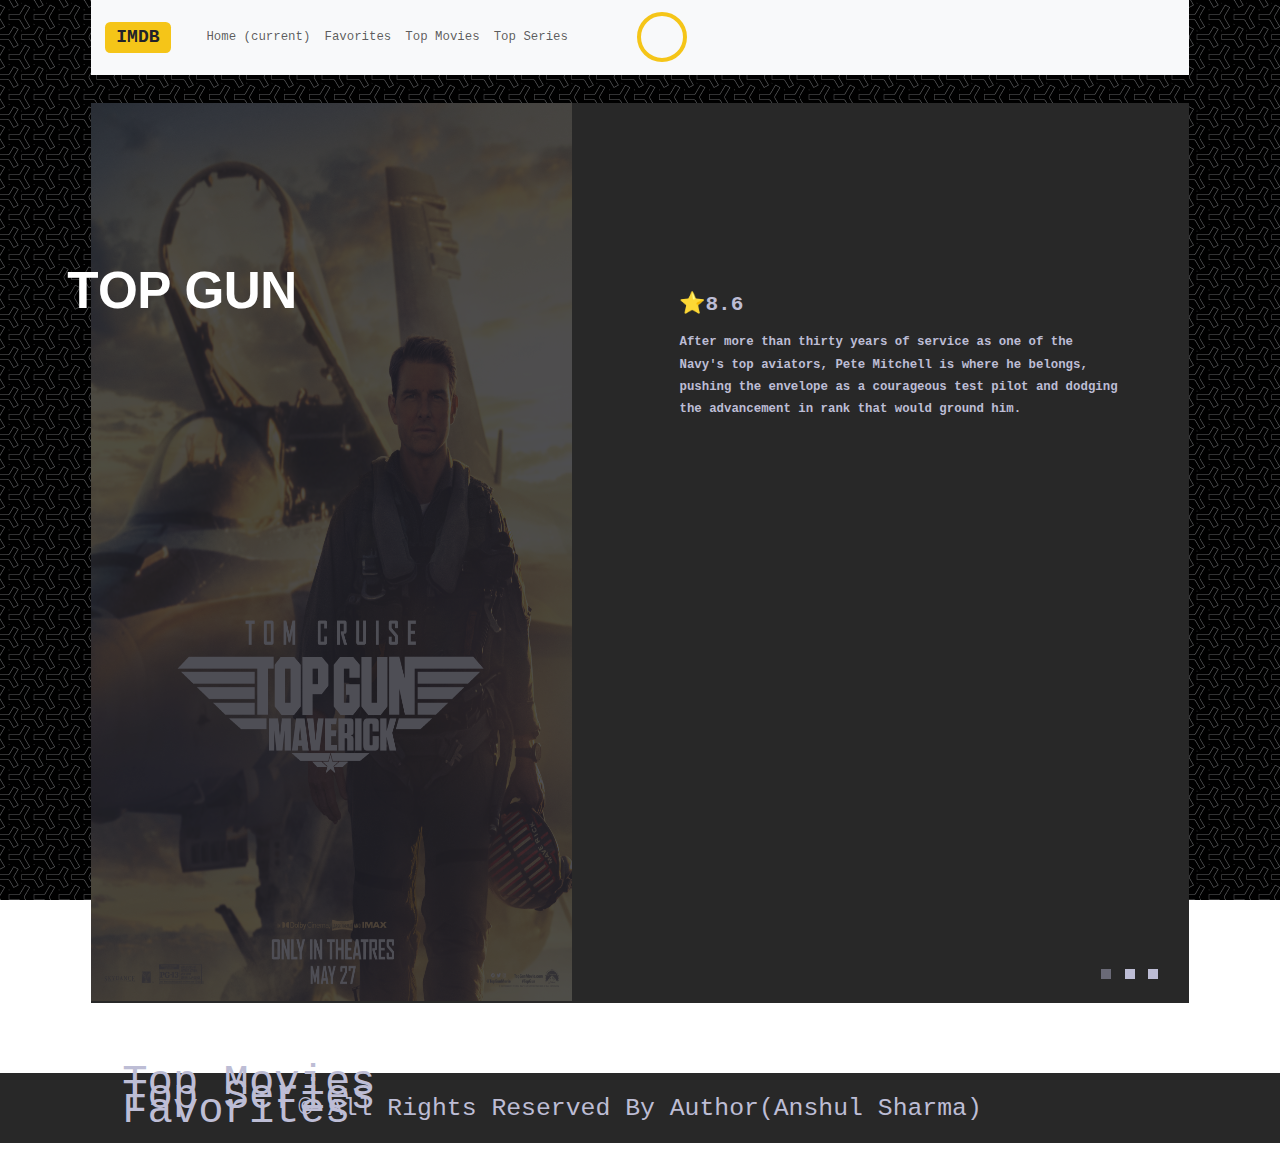
<file: index.html>
<!doctype html>
<html lang="en">

<head>
    <!-- Required meta tags -->
    <meta charset="utf-8">
    <meta name="viewport" content="width=device-width, initial-scale=1, shrink-to-fit=no">
    <!-- Font Awesome cdn -->
    <link rel="stylesheet" href="https://cdnjs.cloudflare.com/ajax/libs/font-awesome/6.1.1/css/all.min.css"
        integrity="sha512-KfkfwYDsLkIlwQp6LFnl8zNdLGxu9YAA1QvwINks4PhcElQSvqcyVLLD9aMhXd13uQjoXtEKNosOWaZqXgel0g=="
        crossorigin="anonymous" referrerpolicy="no-referrer" />
    <!-- BootStrap Cdn -->
    <link href="https://cdn.jsdelivr.net/npm/bootstrap@5.0.0-beta2/dist/css/bootstrap.min.css" rel="stylesheet" />
    <!-- Favicon -->
    <link rel="shortcut icon" href="./images/1592328.png" type="image/x-icon">
    <!-- CSS Links -->
    <link rel="stylesheet" href="./css/slide.css">
    <link rel="stylesheet" href="./css/cards.css">
    <link rel="stylesheet" href="./css/search_bar.css">
    <link rel="stylesheet" href="./css/home.css">
    <!-- Title -->
    <title>IMDB | Home</title>
</head>

<body>
    <!-- bootstram container for shorter width -->
    <div class="container">
        <header>
            <!-- Nav Bar -->
            <nav class="navbar navbar-expand-lg navbar-light bg-light">
                <a class="navbar-brand " href="#"><span class="badge"
                        style="background-color: rgb(245,197,24);color: rgb(34,34,42);font-size: large;margin-left: 1rem;"><strong>IMDB</strong></span>
                </a>
                <!-- nav bar dropdown button for smaller screen -->
                <button class="navbar-toggler m-2" type="button" data-toggle="collapse" data-target="#navbarNav"
                    aria-controls="navbarNav" aria-expanded="false" aria-label="Toggle navigation">
                    <span class="navbar-toggler-icon"></span>
                </button>
                <!-- search box -->
                <div class="box">
                    <form name="search">
                        <input onkeyup="findMovies()" onclick="findMovies()" id="movie-search-box" type="text"
                            class="input" name="txt" onfocusout="document.search.txt.value = ''">
                    </form>
                    <i class=" fas fa-search"></i>
                </div>
                <!-- serach list -->
                <div class="search-list" id="search-list">
                </div>
                <!-- nav bar droup down -->
                <div class="collapse navbar-collapse p-3" id="navbarNav">
                    <ul class="navbar-nav">
                        <!-- inner link to home -->
                        <li class="nav-item active">
                            <a class="nav-link" href="#">Home <span class="sr-only">(current)</span></a>
                        </li>
                        <!-- inner link to favorite -->
                        <li class="nav-item">
                            <a class="nav-link" href="#favorite">Favorites</a>
                        </li>
                        <!-- inner link to topMovies -->
                        <li class="nav-item">
                            <a class="nav-link" href="#topMovies">Top Movies</a>
                        </li>
                        <!-- inner link to topSeries -->
                        <li class="nav-item">
                            <a class="nav-link" href="#topSeries">Top Series</a>
                        </li>
                    </ul>
                </div>
            </nav>
        </header>
        <main>
            <!-- Slide show -->
            <div class="content-width">
                <div class="slideshow">
                    <!-- Slideshow Items -->
                    <div class="slideshow-items">
                        <!-- Top gun movie item -->
                        <div class="item" id="topGun">
                            <div class="item-image-container">
                                <img class="item-image" src="./images/top_gun.jpg" />
                            </div>
                            <!-- Staggered Header Elements -->
                            <div class="item-header">
                                <span class="vertical-part"><b>T</b></span>
                                <span class="vertical-part"><b>O</b></span>
                                <span class="vertical-part"><b>P</b></span>
                                <span class="vertical-part"><b>&nbsp;</b></span>
                                <span class="vertical-part"><b>G</b></span>
                                <span class="vertical-part"><b>U</b></span>
                                <span class="vertical-part"><b>N</b></span>
                            </div>
                            <!-- Staggered Description Elements -->
                            <div class="item-description">
                                <span class="vertical-part">
                                    <b>
                                        <strong class="slide-rating">⭐8.6</strong>
                                        <br>

                                    </b>
                                </span>
                                <span class="vertical-part">
                                    <b>After more than thirty years of service as one of the Navy's top aviators, Pete
                                        Mitchell is where he belongs, pushing
                                        the envelope as a courageous test pilot and dodging the advancement in rank that
                                        would ground him.</b>
                                </span>
                            </div>
                        </div>
                        <!-- doctor Strange movie item -->
                        <div class="item" id="drStrange">
                            <div class="item-image-container">
                                <img class="item-image" src="./images/dr_strange.jpg" />
                            </div>
                            <!-- Staggered Header Elements -->
                            <div class="item-header">
                                <span class="vertical-part"><b>D</b></span>
                                <span class="vertical-part"><b>R</b></span>
                                <span class="vertical-part"><b>&nbsp;</b></span>
                                <span class="vertical-part"><b>S</b></span>
                                <span class="vertical-part"><b>T</b></span>
                                <span class="vertical-part"><b>R</b></span>
                                <span class="vertical-part"><b>A</b></span>
                                <span class="vertical-part"><b>N</b></span>
                                <span class="vertical-part"><b>G</b></span>
                                <span class="vertical-part"><b>E</b></span>
                            </div>
                            <!-- Staggered Description Elements -->
                            <div class="item-description">
                                <span class="vertical-part">
                                    <b><strong class="slide-rating">⭐7.3</strong>
                                        <br>
                                    </b>
                                </span>
                                <span class="vertical-part">
                                    <b>Doctor Strange teams up with a mysterious teenage girl from his dreams who can
                                        travel across multiverses, to battle
                                        multiple threats, including other-universe versions of himself, which threaten
                                        to wipe out millions across the
                                        multiverse. They seek help from Wanda the Scarlet Witch, Wong and others.</b>
                                </span>
                            </div>
                        </div>
                        <!-- batman movie item -->
                        <div class="item" id="batman">
                            <div class="item-image-container">
                                <img class="item-image" src="./images/batman.jpg" />
                            </div>
                            <!-- Staggered Header Elements -->
                            <div class="item-header">
                                <span class="vertical-part"><b>B</b></span>
                                <span class="vertical-part"><b>A</b></span>
                                <span class="vertical-part"><b>T</b></span>
                                <span class="vertical-part"><b>M</b></span>
                                <span class="vertical-part"><b>A</b></span>
                                <span class="vertical-part"><b>N</b></span>
                            </div>
                            <!-- Staggered Description Elements -->
                            <div class="item-description">
                                <span class="vertical-part">
                                    <b>
                                        <strong class="slide-rating">⭐7.9</strong>
                                    </b>
                                </span>
                                <span class="vertical-part">
                                    <b>When a sadistic serial killer begins murdering key political figures in Gotham,
                                        Batman is forced to investigate the
                                        city's hidden corruption and question his family's involvement.</b>
                                </span>
                            </div>
                        </div>
                    </div>
                    <!-- bootom control cubes -->
                    <div class="controls">
                        <ul>
                            <li class="control" data-index="0"></li>
                            <li class="control" data-index="1"></li>
                            <li class="control" data-index="2"></li>
                        </ul>
                    </div>
                </div>
            </div>

            <!-- Top Movie Cards -->
            <div class="row top" id="topMovies">
                <div class="header">
                    <span class="title">Top Movies</span>
                    <div class="progress-bar"></div>
                </div>
                <div class="containers">
                    <div class="slider">
                    </div>
                </div>

            </div>
            <!-- Top Serires Cards -->
            <div class="row top" id="topSeries">
                <div class="header">
                    <span class="title">Top Series</span>
                    <div class="progress-bar"></div>
                </div>
                <div class="containers">
                    <div class="slider">
                    </div>
                </div>

            </div>
            <!-- Favorites Cards -->
            <div class="row" id="favorite">
                <div class="header">
                    <span class="title">Favorites</span>
                    <div class="progress-bar"></div>
                </div>
                <div class="containers">
                    <div class="slider">
                    </div>
                </div>
            </div>
        </main>

    </div>
    <div class="hide-search-list-container">

    </div>

    <footer>
        <span>© All Rights Reserved By Author(Anshul Sharma)</span>
    </footer>


    <!-- Optional JavaScript -->
    <!-- jQuery first, then Popper.js, then Bootstrap JS -->
    <script src="https://code.jquery.com/jquery-3.3.1.slim.min.js"
        integrity="sha384-q8i/X+965DzO0rT7abK41JStQIAqVgRVzpbzo5smXKp4YfRvH+8abtTE1Pi6jizo"
        crossorigin="anonymous"></script>
    <script src="https://cdn.jsdelivr.net/npm/popper.js@1.14.7/dist/umd/popper.min.js"
        integrity="sha384-UO2eT0CpHqdSJQ6hJty5KVphtPhzWj9WO1clHTMGa3JDZwrnQq4sF86dIHNDz0W1"
        crossorigin="anonymous"></script>
    <script src="https://cdn.jsdelivr.net/npm/bootstrap@4.3.1/dist/js/bootstrap.min.js"
        integrity="sha384-JjSmVgyd0p3pXB1rRibZUAYoIIy6OrQ6VrjIEaFf/nJGzIxFDsf4x0xIM+B07jRM"
        crossorigin="anonymous"></script>
    <!-- local javascript links -->
    <script src="./js/slide.js"></script>
    <script src="./js/api_calls.js"></script>
    <script src="./js/search_bar.js"></script>

</body>
<!-- bootstrape js cdn -->
<script src="https://cdn.jsdelivr.net/npm/bootstrap@5.0.0-beta2/dist/js/bootstrap.bundle.min.js"></script>

</html>
</file>
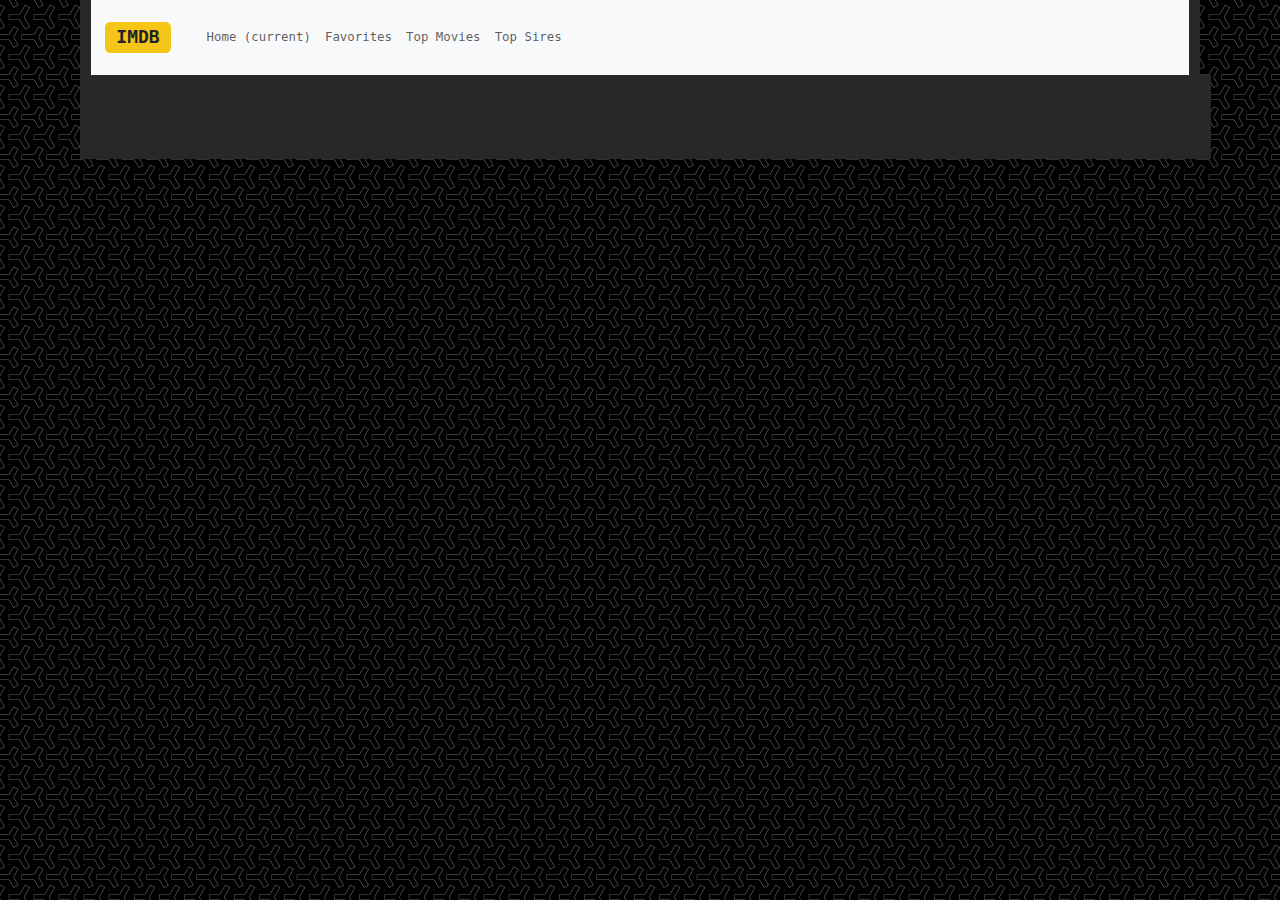
<file: content_details.html>
<!doctype html>
<html lang="en">

<head>
    <!-- Required meta tags -->
    <meta charset="utf-8">
    <meta name="viewport" content="width=device-width, initial-scale=1, shrink-to-fit=no">

    <!-- fontawesome cdn -->
    <link rel="stylesheet" href="https://cdnjs.cloudflare.com/ajax/libs/font-awesome/6.1.1/css/all.min.css"
        integrity="sha512-KfkfwYDsLkIlwQp6LFnl8zNdLGxu9YAA1QvwINks4PhcElQSvqcyVLLD9aMhXd13uQjoXtEKNosOWaZqXgel0g=="
        crossorigin="anonymous" referrerpolicy="no-referrer" />
    <!-- Favicon -->
    <link rel="shortcut icon" href="./images/1592328.png" type="image/x-icon">

    <!-- bootstrape cdn -->
    <link href="https://cdn.jsdelivr.net/npm/bootstrap@5.0.0-beta2/dist/css/bootstrap.min.css" rel="stylesheet" />

    <!-- local css links -->
    <link rel="stylesheet" href="./css/slide.css">
    <link rel="stylesheet" href="./css/cards.css">
    <link rel="stylesheet" href="./css/search_bar.css">
    <link rel="stylesheet" href="./css/home.css">
    <link rel="stylesheet" href="./css/content_details.css">
    <!-- title -->
    <title>IMDB | Description</title>
</head>

<body>
    <!-- bootstrape container for shorter width -->
    <div class="container">
        <header>
            <!-- nav bar -->
            <nav class="navbar navbar-expand-lg navbar-light bg-light">
                <!-- home button -->
                <a class="navbar-brand " href="http://127.0.0.1:5500/index.html"><span class="badge"
                        style="background-color: rgb(245,197,24);color: rgb(34,34,42);font-size: large;margin-left: 1rem;"><strong>IMDB</strong></span>
                </a>
                <!-- dropdown button for smaller screen -->
                <button class="navbar-toggler m-2" type="button" data-toggle="collapse" data-target="#navbarNav"
                    aria-controls="navbarNav" aria-expanded="false" aria-label="Toggle navigation">
                    <span class="navbar-toggler-icon"></span>
                </button>
                <!-- drop down -->
                <div class="collapse navbar-collapse p-3" id="navbarNav">
                    <ul class="navbar-nav">
                        <li class="nav-item active">
                            <a class="nav-link" href="#">Home <span class="sr-only">(current)</span></a>
                        </li>
                        <li class="nav-item">
                            <a class="nav-link" href="http://127.0.0.1:5500/index.html#favorite">Favorites</a>
                        </li>
                        <li class="nav-item">
                            <a class="nav-link" href="http://127.0.0.1:5500/index.html#topMovies">Top Movies</a>
                        </li>
                        <li class="nav-item">
                            <a class="nav-link" href="http://127.0.0.1:5500/index.html#topSeries">Top Sires</a>
                        </li>
                    </ul>
                </div>
                <!-- result container -->
                <!-- <div class="container">
                    <div class="result-container">
                        <div class="result-grid" id="result-grid">

                        </div>
                    </div>
                </div> -->
            </nav>
        </header>
        <main>
            <!-- detail information from api call -->
            <div class="container">
                <div class="result-container">
                    <div class="result-grid" id="result-grid">
                        <!-- movie information here -->
                        <!-- <div class="movie-poster">
                            <img src="./images/batman.jpg" alt="movie poster">
                        </div>
                        <div class="movie-info">
                            <h3 class="movie-title">Guardians of the Galaxy Vol. 2</h3>
                            <ul class="movie-misc-info">
                                <li class="rated">Ratings: PG-13</li>
                                <li class="year">Year: 2017</li>
                                <li class="released">&nbsp;Released: 05 May 2017</li>
                            </ul>
                            <p class="genre"><b>Genre:</b> Action, Adventure, Comedy</p>
                            <p class="writer"><b>Writer:</b> James Gunn, Don Abnett, Andy Lanning</p>
                            <p class="actors"><b>Actors: </b>Chris Pratt, Zoe Saldana, Dave Bautista</p>
                            <p class="plot"><b>Plot:</b> The Guardians struggle to keep together as a team while dealing
                                with their
                                personal family issues, notably Star-Lord's ecounter with his father the ambitious
                                celestial being
                                Ego.</p>
                            <p class="language"><b>Language:</b> English</p>
                            <p class="awards"><b><i class="fas fa-award"></i></b> Nominated for 1 Oscar</p>
                        </div> -->
                    </div>
                </div>
            </div>
        </main>
        <footer>
        </footer>
    </div>


    <!-- Optional JavaScript -->
    <!-- jQuery first, then Popper.js, then Bootstrap JS -->
    <script src="https://code.jquery.com/jquery-3.3.1.slim.min.js"
        integrity="sha384-q8i/X+965DzO0rT7abK41JStQIAqVgRVzpbzo5smXKp4YfRvH+8abtTE1Pi6jizo"
        crossorigin="anonymous"></script>
    <script src="https://cdn.jsdelivr.net/npm/popper.js@1.14.7/dist/umd/popper.min.js"
        integrity="sha384-UO2eT0CpHqdSJQ6hJty5KVphtPhzWj9WO1clHTMGa3JDZwrnQq4sF86dIHNDz0W1"
        crossorigin="anonymous"></script>
    <script src="https://cdn.jsdelivr.net/npm/bootstrap@4.3.1/dist/js/bootstrap.min.js"
        integrity="sha384-JjSmVgyd0p3pXB1rRibZUAYoIIy6OrQ6VrjIEaFf/nJGzIxFDsf4x0xIM+B07jRM"
        crossorigin="anonymous"></script>
</body>
<!-- bootstrap js -->
<script src="https://cdn.jsdelivr.net/npm/bootstrap@5.0.0-beta2/dist/js/bootstrap.bundle.min.js"></script>
<!-- local javascript -->
<script src="./js/search_bar.js"></script>
<script src="./js/content_details.js"></script>

</html>
</file>
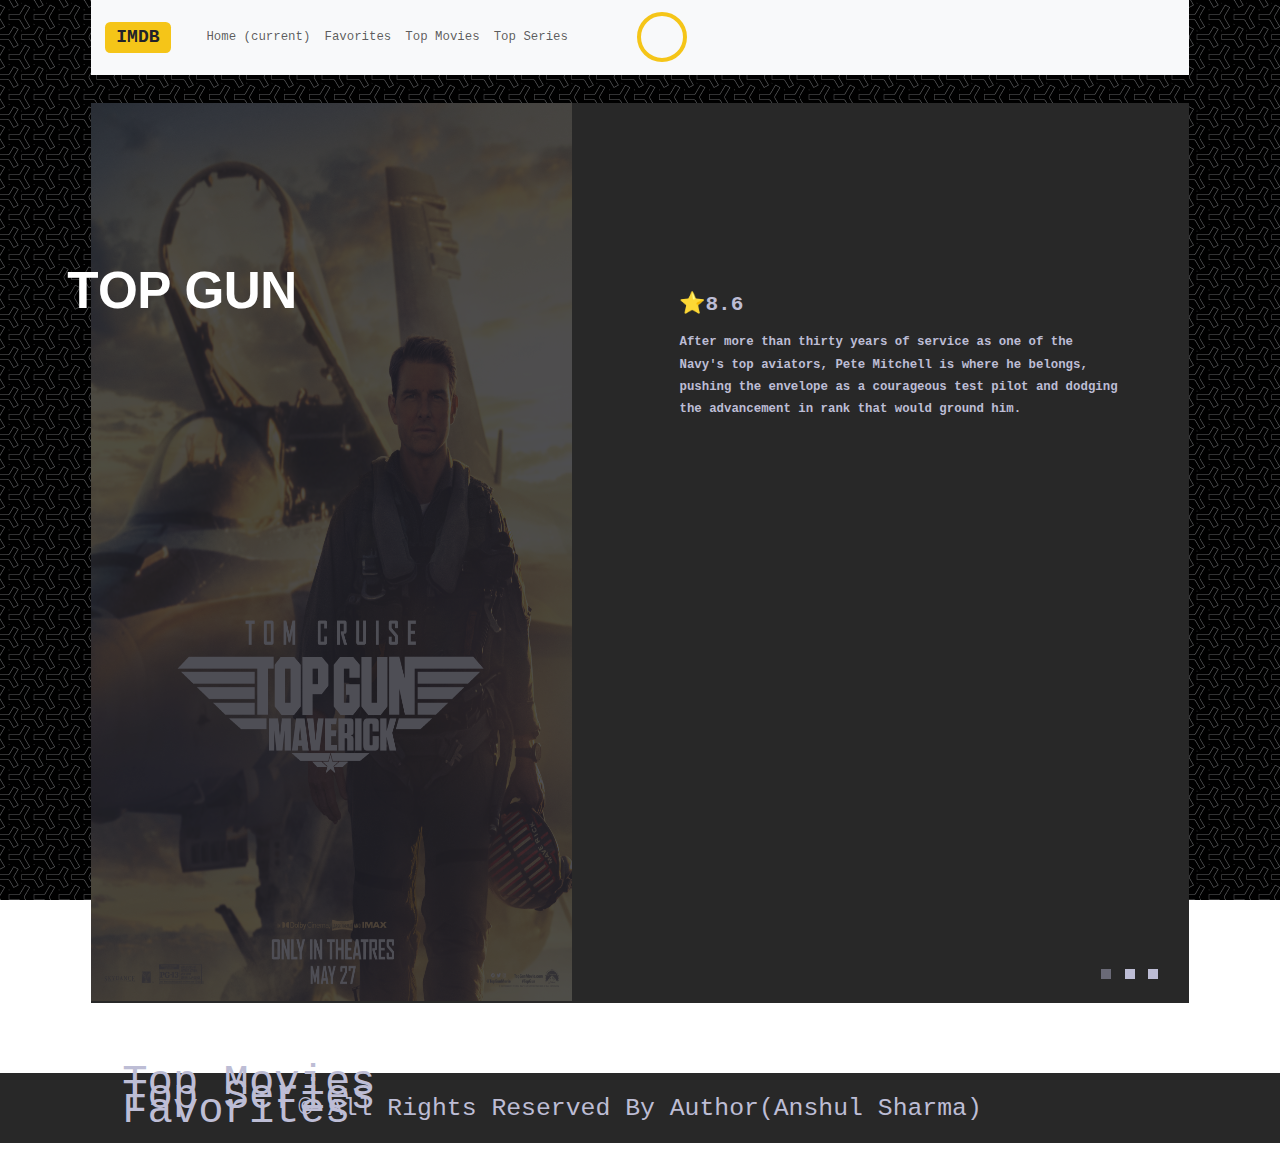
<file: home.html>
<!doctype html>
<html lang="en">

<head>
    <!-- Required meta tags -->
    <meta charset="utf-8">
    <meta name="viewport" content="width=device-width, initial-scale=1, shrink-to-fit=no">
    <!-- Font Awesome cdn -->
    <link rel="stylesheet" href="https://cdnjs.cloudflare.com/ajax/libs/font-awesome/6.1.1/css/all.min.css"
        integrity="sha512-KfkfwYDsLkIlwQp6LFnl8zNdLGxu9YAA1QvwINks4PhcElQSvqcyVLLD9aMhXd13uQjoXtEKNosOWaZqXgel0g=="
        crossorigin="anonymous" referrerpolicy="no-referrer" />
    <!-- BootStrap Cdn -->
    <link href="https://cdn.jsdelivr.net/npm/bootstrap@5.0.0-beta2/dist/css/bootstrap.min.css" rel="stylesheet" />
    <!-- Favicon -->
    <link rel="shortcut icon" href="./images/1592328.png" type="image/x-icon">
    <!-- CSS Links -->
    <link rel="stylesheet" href="./css/slide.css">
    <link rel="stylesheet" href="./css/cards.css">
    <link rel="stylesheet" href="./css/search_bar.css">
    <link rel="stylesheet" href="./css/home.css">
    <!-- Title -->
    <title>IMDB | Home</title>
</head>

<body>
    <!-- bootstram container for shorter width -->
    <div class="container">
        <header>
            <!-- Nav Bar -->
            <nav class="navbar navbar-expand-lg navbar-light bg-light">
                <a class="navbar-brand " href="#"><span class="badge"
                        style="background-color: rgb(245,197,24);color: rgb(34,34,42);font-size: large;margin-left: 1rem;"><strong>IMDB</strong></span>
                </a>
                <!-- nav bar dropdown button for smaller screen -->
                <button class="navbar-toggler m-2" type="button" data-toggle="collapse" data-target="#navbarNav"
                    aria-controls="navbarNav" aria-expanded="false" aria-label="Toggle navigation">
                    <span class="navbar-toggler-icon"></span>
                </button>
                <!-- search box -->
                <div class="box">
                    <form name="search">
                        <input onkeyup="findMovies()" onclick="findMovies()" id="movie-search-box" type="text"
                            class="input" name="txt" onfocusout="document.search.txt.value = ''">
                    </form>
                    <i class=" fas fa-search"></i>
                </div>
                <!-- serach list -->
                <div class="search-list" id="search-list">
                </div>
                <!-- nav bar droup down -->
                <div class="collapse navbar-collapse p-3" id="navbarNav">
                    <ul class="navbar-nav">
                        <!-- inner link to home -->
                        <li class="nav-item active">
                            <a class="nav-link" href="#">Home <span class="sr-only">(current)</span></a>
                        </li>
                        <!-- inner link to favorite -->
                        <li class="nav-item">
                            <a class="nav-link" href="#favorite">Favorites</a>
                        </li>
                        <!-- inner link to topMovies -->
                        <li class="nav-item">
                            <a class="nav-link" href="#topMovies">Top Movies</a>
                        </li>
                        <!-- inner link to topSeries -->
                        <li class="nav-item">
                            <a class="nav-link" href="#topSeries">Top Series</a>
                        </li>
                    </ul>
                </div>
            </nav>
        </header>
        <main>
            <!-- Slide show -->
            <div class="content-width">
                <div class="slideshow">
                    <!-- Slideshow Items -->
                    <div class="slideshow-items">
                        <!-- Top gun movie item -->
                        <div class="item" id="topGun">
                            <div class="item-image-container">
                                <img class="item-image" src="./images/top_gun.jpg" />
                            </div>
                            <!-- Staggered Header Elements -->
                            <div class="item-header">
                                <span class="vertical-part"><b>T</b></span>
                                <span class="vertical-part"><b>O</b></span>
                                <span class="vertical-part"><b>P</b></span>
                                <span class="vertical-part"><b>&nbsp;</b></span>
                                <span class="vertical-part"><b>G</b></span>
                                <span class="vertical-part"><b>U</b></span>
                                <span class="vertical-part"><b>N</b></span>
                            </div>
                            <!-- Staggered Description Elements -->
                            <div class="item-description">
                                <span class="vertical-part">
                                    <b>
                                        <strong class="slide-rating">⭐8.6</strong>
                                        <br>

                                    </b>
                                </span>
                                <span class="vertical-part">
                                    <b>After more than thirty years of service as one of the Navy's top aviators, Pete
                                        Mitchell is where he belongs, pushing
                                        the envelope as a courageous test pilot and dodging the advancement in rank that
                                        would ground him.</b>
                                </span>
                            </div>
                        </div>
                        <!-- doctor Strange movie item -->
                        <div class="item" id="drStrange">
                            <div class="item-image-container">
                                <img class="item-image" src="./images/dr_strange.jpg" />
                            </div>
                            <!-- Staggered Header Elements -->
                            <div class="item-header">
                                <span class="vertical-part"><b>D</b></span>
                                <span class="vertical-part"><b>R</b></span>
                                <span class="vertical-part"><b>&nbsp;</b></span>
                                <span class="vertical-part"><b>S</b></span>
                                <span class="vertical-part"><b>T</b></span>
                                <span class="vertical-part"><b>R</b></span>
                                <span class="vertical-part"><b>A</b></span>
                                <span class="vertical-part"><b>N</b></span>
                                <span class="vertical-part"><b>G</b></span>
                                <span class="vertical-part"><b>E</b></span>
                            </div>
                            <!-- Staggered Description Elements -->
                            <div class="item-description">
                                <span class="vertical-part">
                                    <b><strong class="slide-rating">⭐7.3</strong>
                                        <br>
                                    </b>
                                </span>
                                <span class="vertical-part">
                                    <b>Doctor Strange teams up with a mysterious teenage girl from his dreams who can
                                        travel across multiverses, to battle
                                        multiple threats, including other-universe versions of himself, which threaten
                                        to wipe out millions across the
                                        multiverse. They seek help from Wanda the Scarlet Witch, Wong and others.</b>
                                </span>
                            </div>
                        </div>
                        <!-- batman movie item -->
                        <div class="item" id="batman">
                            <div class="item-image-container">
                                <img class="item-image" src="./images/batman.jpg" />
                            </div>
                            <!-- Staggered Header Elements -->
                            <div class="item-header">
                                <span class="vertical-part"><b>B</b></span>
                                <span class="vertical-part"><b>A</b></span>
                                <span class="vertical-part"><b>T</b></span>
                                <span class="vertical-part"><b>M</b></span>
                                <span class="vertical-part"><b>A</b></span>
                                <span class="vertical-part"><b>N</b></span>
                            </div>
                            <!-- Staggered Description Elements -->
                            <div class="item-description">
                                <span class="vertical-part">
                                    <b>
                                        <strong class="slide-rating">⭐7.9</strong>
                                    </b>
                                </span>
                                <span class="vertical-part">
                                    <b>When a sadistic serial killer begins murdering key political figures in Gotham,
                                        Batman is forced to investigate the
                                        city's hidden corruption and question his family's involvement.</b>
                                </span>
                            </div>
                        </div>
                    </div>
                    <!-- bootom control cubes -->
                    <div class="controls">
                        <ul>
                            <li class="control" data-index="0"></li>
                            <li class="control" data-index="1"></li>
                            <li class="control" data-index="2"></li>
                        </ul>
                    </div>
                </div>
            </div>

            <!-- Top Movie Cards -->
            <div class="row top" id="topMovies">
                <div class="header">
                    <span class="title">Top Movies</span>
                    <div class="progress-bar"></div>
                </div>
                <div class="containers">
                    <div class="slider">
                    </div>
                </div>

            </div>
            <!-- Top Serires Cards -->
            <div class="row top" id="topSeries">
                <div class="header">
                    <span class="title">Top Series</span>
                    <div class="progress-bar"></div>
                </div>
                <div class="containers">
                    <div class="slider">
                    </div>
                </div>

            </div>
            <!-- Favorites Cards -->
            <div class="row" id="favorite">
                <div class="header">
                    <span class="title">Favorites</span>
                    <div class="progress-bar"></div>
                </div>
                <div class="containers">
                    <div class="slider">
                    </div>
                </div>
            </div>
        </main>

    </div>
    <footer>
        <span>© All Rights Reserved By Author(Anshul Sharma)</span>
    </footer>


    <!-- Optional JavaScript -->
    <!-- jQuery first, then Popper.js, then Bootstrap JS -->
    <script src="https://code.jquery.com/jquery-3.3.1.slim.min.js"
        integrity="sha384-q8i/X+965DzO0rT7abK41JStQIAqVgRVzpbzo5smXKp4YfRvH+8abtTE1Pi6jizo"
        crossorigin="anonymous"></script>
    <script src="https://cdn.jsdelivr.net/npm/popper.js@1.14.7/dist/umd/popper.min.js"
        integrity="sha384-UO2eT0CpHqdSJQ6hJty5KVphtPhzWj9WO1clHTMGa3JDZwrnQq4sF86dIHNDz0W1"
        crossorigin="anonymous"></script>
    <script src="https://cdn.jsdelivr.net/npm/bootstrap@4.3.1/dist/js/bootstrap.min.js"
        integrity="sha384-JjSmVgyd0p3pXB1rRibZUAYoIIy6OrQ6VrjIEaFf/nJGzIxFDsf4x0xIM+B07jRM"
        crossorigin="anonymous"></script>
    <!-- local javascript links -->
    <script src="./js/slide.js"></script>
    <script src="./js/api_calls.js"></script>
    <script src="./js/search_bar.js"></script>

</body>
<!-- bootstrape js cdn -->
<script src="https://cdn.jsdelivr.net/npm/bootstrap@5.0.0-beta2/dist/js/bootstrap.bundle.min.js"></script>

</html>
</file>
<file: css/slide.css>
/* slide show */
.content-width {
    width: 100%;
    height: 100vh;
    margin: 2rem 0rem;
    background: #282828;
    padding: 2rem;
    padding-left: 0px;
    padding-top: 0px;
}

.slideshow {
    position: relative;
    width: 100%;
    height: 100vh;
    display: flex;
    flex-direction: column;
    cursor: pointer;
}

.slideshow-items {
    position: relative;
    width: 100%;
    height: 100%;
}
.slide-rating {
    font-size: 1.5rem;
}

.item {
    position: absolute;
    width: 100%;
    height: 100%;
}

.item-image-container {
    position: relative;
    width: 45%;
    height: 100%;
}

.item-image-container::before {
    content: '';
    position: absolute;
    top: 0px;
    left: 0;
    width: 100%;
    height: 104%;
    background: #22222A;
    opacity: 0;
    z-index: 1;
}

.item-image {
    position: relative;
    width: 100%;
    height: 104%;
    opacity: 0;
    display: block;
    transition: opacity .3s ease-out .45s;
}

.item.active .item-image {
    opacity: 1;
}

.item.active .item-image-container::before {
    opacity: .8;
}

.item-description {
    position: absolute;
    top: 182px;
    right: 0;
    width: 50%;
    padding-right: 4%;
    padding-left: 5%;
    line-height: 1.8;
}

/* Staggered Vertical Items ------------------------------------------------------*/
.item-header {
    position: absolute;
    top: 150px;
    left: -1.8%;
    z-index: 100;
}

.item-header .vertical-part {
    margin: 0 -4px;
    font-family: 'Montserrat', sans-serif;
    -webkit-font-smoothing: auto;
    font-size: 4vw;
    color: #fff;
}

.vertical-part {
    overflow: hidden;
    display: inline-block;
}

.vertical-part b {
    display: inline-block;
    transform: translateY(100%);
}

.item-header .vertical-part b {
    transition: .5s;
}

.item-description .vertical-part b {
    transition: .21s;
}

.item.active .item-header .vertical-part b {
    transform: translateY(0);
}

.item.active .item-description .vertical-part b {
    transform: translateY(0);
}

/* Controls ----------------------------------------------------------------------*/
.controls {
    position: relative;
    text-align: right;
    z-index: 1000;
}

.controls ul {
    list-style: none;
}

.controls ul li {
    display: inline-block;
    width: 10px;
    height: 10px;
    margin: 3px;
    background: #bdbdd5;
    ;
    cursor: pointer;
}

.controls ul li.active {
    background: #6a6a77;
    ;
}

/* media quary */
@media(max-width: 400px) { 
    .content-width {
            
            height: 60vh;
            
        }
    .slideshow {
        position: relative;
        width: 100%;
        height: 60vh;

        display: flex;
        flex-direction: column;
        /* justify-content: space-around; */
        cursor: pointer;
    }

}

@media all and (max-width: 1700px) and (min-width:1000px) {
    .container {
        width: 1120px;
    }

}
@media all and (max-width: 400px  ) {
    .item-description {
            
            top: 10px;
            
        }


}
</file>
<file: css/cards.css>
*,
*::after,
*::before {
    box-sizing: border-box;
}
/* css variables */
:root {
    --background-color: #282828;
    --handle-size: 2.5rem;
    --img-gap: .25rem;
    --size: 3.5rem;
    --frames: 62;
}

/* outer container */
.containers {
    width: 100%;
    overflow: scroll;
    overflow-y: hidden;
    position: relative;
    display: flex;
    justify-content: space-between;
    align-items: center;
}
/* scroll beautification */
.containers::-webkit-scrollbar {
    width: 1rem;
}
.containers::-webkit-scrollbar-track {
    -webkit-box-shadow: inset 0 0 6px rgba(0, 0, 0, 0.3);
    -webkit-border-radius: 10px;
    border-radius: 10px;
    
}
.containers::-webkit-scrollbar-thumb {
    background-color: rgb(245, 197, 24);
    border-radius: 10px;
    -webkit-box-shadow: inset 0 0 6px rgba(0, 0, 0, 0.3);
    
}

/* card holder */
.slider {
    width: 94%;
    --items-per-screen: 4;
    --slider-index: 0;
    display: flex;
    flex-grow: 1;
    margin: 0 var(--img-gap);
    transform: translateX(calc(var(--slider-index) * -100%));
    transition: transform 250ms ease-in-out;
}

/* card */
/* card header */
.header {
    width: 100%;
    display: flex;
    justify-content: space-between;
    padding: .5rem calc(var(--img-gap) * 2 + var(--handle-size));
    
}
/* title */
.title {
    height: 5rem;
    font-size: 3rem;
    margin-top: 1rem;
    margin-bottom: -20rem;
    z-index: 10;
}
/* .progress-bar {
    background: #22222A;
    display: flex;
    flex-direction: row;
    gap: .5rem;
}

.progress-item {
    width: 10px;
    height: 10px;
    background-color: rgba(255, 255, 255, .5);
}

.progress-item.active {
    background-color: rgba(255, 255, 255, .9);
} */




/* card styling */
.containers .card {
    position: relative;
    display: flex;
    justify-content: center;
    align-items: center;
    background: var(--background-color);
    border: none;
    height: 750px;
}

.containers .card .icon {
    position: absolute;
    top: 0;
    left: 0;
    width: 100%;
    height: 100%;
    background-size: contain;
    transition: 0.7s;
    z-index: 1;
}

.containers .card .icon img{
    height: 100%;
    width: 100%;
    background-size: 10%;

}

.containers .card .icon .fa {
    position: absolute;
    top: 50%;
    left: 50%;
    transform: translate(-50%, -50%);
    font-size: 80px;
    transition: 0.7s;
    color: #fff;
}

.containers .card .face {
    width: 240px;
    height: 356px;
    transition: 0.5s;
}

.containers .card .face.face1 {
    position: relative;
    background: #333;
    display: flex;
    justify-content: center;
    align-items: center;
    z-index: 1;
    transform: translateY(100px);
    cursor: pointer;
    
}

.slider>.card {

    flex: 0 0 calc(100% / var(--items-per-screen));
    max-width: calc(100% / var(--items-per-screen));
    aspect-ratio: 16 / 9;
}



/* div that containes rating and like button */
.rating-like-button {
    position: relative;
    display: flex;
    margin-bottom: -5px;
    justify-content: space-between;
    color: black;
}
/* trailer button */
.card-trailer {
    position: relative;
    top: 30px;
    left:70px;
    cursor: pointer;
    padding: 0.5rem;
    transition: all 0.2s ease-in-out;
}
.card-trailer:hover {

    background-color: rgb(44, 44, 44);
    padding: 0.5rem;

}

/* card faces */
/* card face 1 */
.containers .card:hover .face.face1 {
    background: #ff0057;
    transform: translateY(90px);
    box-shadow: rgba(50, 50, 93, 0.25) 0px 6px 12px -2px, rgba(0, 0, 0, 0.3) 0px 3px 7px -3px;

}

.containers .card .face.face1 .content {
    opacity: 1;
    transition: 0.5s;
}

.containers .card:hover .face.face1 .content {
    opacity: 1;
}

.containers .card .face.face1 .content i {
    max-width: 100px;
}
/* card face 2 with information and like button */
.containers .card .face.face2 {
    position: relative;
    background: #fff;
    display: flex;
    flex-direction: column-reverse;
    justify-content: space-between;
    align-items: center;
    padding: 10px;
    padding-bottom: 50px;
    box-sizing: border-box;
    
    transform: translateY(-256px);
}

.containers .card:hover .face.face2 {
    transform: translateY(-50px);
    box-shadow: rgba(50, 50, 93, 0.25) 0px 6px 12px -2px, rgba(0, 0, 0, 0.3) 0px 3px 7px -3px;
}

.containers .card .face.face2 .content p {
    margin: 0;
    padding: 0;
    text-align: center;
    color: #414141;
}

.containers .card .face.face2 .content h3 {
    margin: 0 0 10px 0;
    padding: 0;
    color: #fff;
    font-size: 24px;
    text-align: center;
    color: #414141;
}

.containers a {
    text-decoration: none;
    color: #414141;
}

/* heart like button  */
.like>input {
    display: none;
}

.like {
    display: block;
    width: var(--size);
    height: var(--size);
    margin-top: -7px;
    margin-left: 105px;
    cursor: pointer;
    border-radius: 999px;
    overflow: visible;
    -webkit-tap-highlight-color: rgba(0, 0, 0, 0);
    -webkit-tap-highlight-color: transparent;
}

.hearth {
    background-image: url("https://assets.codepen.io/23500/Hashflag-AppleEvent.svg");
    background-size: calc(var(--size) * var(--frames)) var(--size);
    background-repeat: no-repeat;
    background-position-x: calc(var(--size) * (var(--frames) * -1 + 2));
    background-position-y: calc(var(--size) * 0.02);
    width: var(--size);
    height: var(--size);
}

input:checked+.hearth {
    animation: like 1s steps(calc(var(--frames) - 3));
    animation-fill-mode: forwards;
}
/* media Query*/
@media (max-width: 1300px) {
    .slider {
        --items-per-screen: 3;
        width: 90%;
    }

}

@media (max-width: 800px) {
    .slider {
        --items-per-screen: 2;
    }
}

@media (max-width: 550px) {
    .slider {
        --items-per-screen: 1;
    }
}

@keyframes like {
    0% {
        background-position-x: 0;
    }

    100% {
        background-position-x: calc(var(--size) * (var(--frames) * -1 + 3));
    }
}

@media screen and (max-width: 600px) {
    .main-right {
        width: 0px;
    }

    .main-right-title {
        visibility: hidden;
    }

    .main-left {
        width: 100%;
    }

    .main {
        width: 100%;
    }
}
</file>
<file: css/search_bar.css>
/* css variables */
:root {
    --md-dark-color: #1d1d1d;
    --dark-color: #171717;
    --light-dark-color: #292929;
    --yellow-color: #d4aa11;
}

/* serach box */
.box {
    position: absolute;
    top: 50%;
    left: 52%;
    transform: translate(-50%, -50%);
    
}
/* search input */
.input {
    padding: 10px;
    width: 50px;
    height: 50px;
    background: none;
    border: 4px solid rgb(245, 197, 24);
    border-radius: 50px;
    box-sizing: border-box;
    font-family: 'Montserrat', sans-serif;
    font-size: 1.3rem;
    color: rgb(245, 197, 24);
    outline: none;
    transition: .5s;
    
}

.box:hover input {
    width: 320px;
    background: rgb(34, 34, 42);
    border-radius: 10px;
}
.input:focus {
    width: 320px;
    background: rgb(34, 34, 42);
    border-radius: 10px;
}

.box  i {
    position: absolute;
    top: 50%;
    right: -1px;
    transform: translate(-50%, -50%);
    font-size: 26px;
    color: #ffd52d;
    transition: .2s;
}

.box:hover i {
    opacity: 0;
    z-index: -1;
}

.search-list {
    position: absolute;
    right: 32rem;
    top: 4.5rem;
    max-height: 400px;
    overflow-y: scroll;
    z-index: 20;
}
/* scroll beautification */
.search-list::-webkit-scrollbar {
    width: 1rem;
}

.search-list::-webkit-scrollbar-track {
    -webkit-box-shadow: inset 0 0 6px rgba(0, 0, 0, 0.3);
    -webkit-border-radius: 10px;
    border-radius: 10px;

}

.search-list::-webkit-scrollbar-thumb {
    background-color: rgb(245, 197, 24);
    border-radius: 10px;
    -webkit-box-shadow: inset 0 0 6px rgba(0, 0, 0, 0.3);

}

/* styling serach items  */
.search-list .search-list-item {
    border-radius: 5px;
    background-color: var(--light-dark-color);
    padding: 0.5rem;
    width: 320px;
    /* height: 80px; */
    color: #fff;
    -webkit-transition: background-color 200ms ease;
    -o-transition: background-color 200ms ease;
    transition: background-color 200ms ease;
}
.search-list .search-list-item:Hover {
    background-color: #1f1f1f;
}
.search-list-item {
    display: -webkit-box;
    display: -ms-flexbox;
    display: flex;
    -webkit-box-align: center;
    -ms-flex-align: center;
    align-items: center;
}
.search-click {
    cursor: pointer;
}
.search-like {
    position: absolute;
    right: 2%;
    
}
.search-item-info {
    width: 65%;
}

.search-item-thumbnail img {
    width: 40px;
    margin-right: 1rem;
}

.search-item-info h3 {
    font-weight: 600;
    font-size: 1rem;
}

.search-item-info p {
    font-size: 0.8rem;
    margin-top: 0.5rem;
    font-weight: 600;
    opacity: 0.6;
}
.hide-search-list {
    display: none;
}
/* media quary */
@media all and (max-width: 1700px) and (min-width:1000px) {
    .search-list {
        right: 25rem

    }

}
@media all and (max-width: 500px){
    .search-list {
        right: 3.5rem

    }

}
</file>
<file: css/home.css>
/* home css for outer structure of home oage */
html,
body {
    width: 100%;
    height: 100vh;
    background-image: url(../images/imdb_bacground.png);
    background-attachment: fixed;
    font-family: 'Fira Mono', monospace;
    -webkit-font-smoothing: antialiased;
    font-size: .88rem;
    color: #bdbdd5;
    scroll-behavior: smooth;
}
* {
    box-sizing: border-box;
    margin: 0;
    padding: 0;
}
footer {
    height: 70px;
    width: 100%;
    display: flex;
    justify-content: center;
    align-items: center;
    background-color: #282828;
    font-size: 2em;
}
.hide-search-list-container {
    position: absolute;
    right: 0%;
    top: 10%;
    width: 20%;
    height: 100%;
    /* background-color: antiquewhite; */
}
@media all and (max-width: 400px) {
    

    footer {
        font-size: 1em;
        height: 50px;
    }
    .hide-search-list-container {
        
        width: 0%;
        
    }


}
</file>
<file: css/content_details.css>
/* movie result */
.container {
    background-color: #282828;
}
.result-container {
    padding: 3rem 0;
}

.movie-poster img {
    max-width: 300px;
    margin-left: 4rem;
    border: 4px solid #fff;
}

.movie-info {
    text-align: center;
    color: #fff;
    padding-top: 3rem;
}

/* movie info stylings */
.movie-title {
    font-size: 2rem;
    color: var(--yellow-color);
}

.movie-misc-info {
    list-style-type: none;
    display: -webkit-box;
    display: -ms-flexbox;
    display: flex;
    -webkit-box-align: center;
    -ms-flex-align: center;
    align-items: center;
    -webkit-box-pack: center;
    -ms-flex-pack: center;
    justify-content: center;
    padding: 1rem;
}

.movie-info .year {
    font-weight: 500;
}

.movie-info .rated {
    background-color: var(--yellow-color);
    padding: 0.4rem;
    margin: 0 0.4rem;
    border-radius: 3px;
    font-weight: 600;
}

.movie-info .released {
    font-size: 0.9rem;
    opacity: 0.9;
}

.movie-info .writer {
    padding: 0.5rem;
    margin: 1rem 0;
}

.movie-info .genre {
    background-color: var(--light-dark-color);
    display: inline-block;
    padding: 0.5rem;
    border-radius: 3px;
}

.movie-info .plot {
    max-width: 400px;
    margin: 1rem auto;
}

.movie-info .language {
    color: var(--yellow-color);
    font-style: italic;
}

.movie-info .awards {
    font-weight: 300;
    font-size: 0.9rem;
}

.movie-info .awards i {
    color: var(--yellow-color);
    margin: 1rem 0.7rem 0 0;
}
/* media quary */
@media(max-width: 450px) {
    .logo p {
        font-size: 1.4rem;
    }

    .search-element .form-control {
        width: 90%;
        margin: 0 auto;
        padding: 0.5rem 1rem;
    }

    .search-element h3 {
        font-size: 1.4rem;
    }

    .search-list {
        width: 90%;
        right: 50%;
        -webkit-transform: translateX(50%);
        -ms-transform: translateX(50%);
        transform: translateX(50%);
    }

    .search-list .search-list-item {
        width: 100%;
    }

    .movie-misc-info {
        -webkit-box-orient: vertical;
        -webkit-box-direction: normal;
        -ms-flex-direction: column;
        flex-direction: column;
    }

    .movie-misc-info li:nth-child(2) {
        margin: 0.8rem 0;
    }
}

@media(min-width: 800px) {
    .search-element {
        -webkit-box-orient: horizontal;
        -webkit-box-direction: normal;
        -ms-flex-direction: row;
        flex-direction: row;
    }

    .search-element h3 {
        margin-bottom: 0;
    }

    .result-grid {
        display: grid;
        grid-template-columns: repeat(2, 1fr);
    }

    .movie-info {
        text-align: left;
        padding-top: 0;
    }

    .movie-info .movie-misc-info {
        -webkit-box-pack: start;
        -ms-flex-pack: start;
        justify-content: flex-start;
        padding-left: 0;
    }

    .movie-info .plot {
        margin-left: 0;
    }

    .movie-info .writer {
        padding-left: 0;
        margin-left: 0;
    }
}
footer {
    height: 0px;
}
</file>
